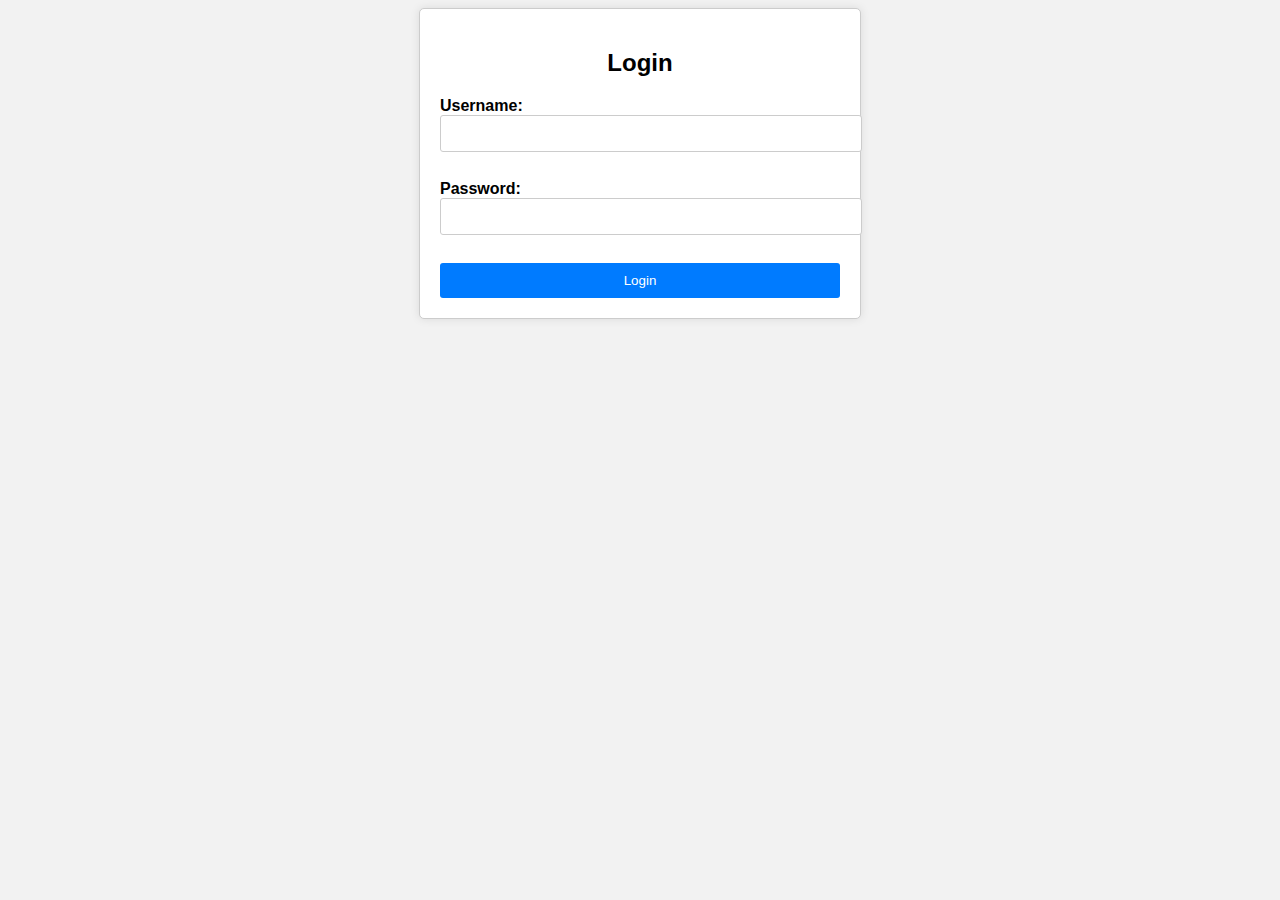
<file: login.html>
<!DOCTYPE html>
<html lang="en">
<head>
    <meta charset="UTF-8">
    <meta name="viewport" content="width=device-width, initial-scale=1.0">
    <link rel="stylesheet" href="style.css">
    <title>Login Page</title>
</head>
<body>
    <div class="container">
        <h2>Login</h2>
        <form action="login.php" method="post">
            <label for="username">Username:</label>
            <input type="text" name="name" required><br><br>
            
            <label for="password">Password:</label>
            <input type="password" name="password" required><br><br>
            
            <input type="submit" value="Login">
        </form>
    </div>
</body>
</html>
</file>
<file: style.css>
body {
    font-family: Arial, sans-serif;
    background-color: #f2f2f2;
}

.container {
    max-width: 400px;
    margin: 0 auto;
    padding: 20px;
    background-color: #fff;
    border: 1px solid #ccc;
    border-radius: 5px;
    box-shadow: 0 0 10px rgba(0, 0, 0, 0.1);
}

h2 {
    text-align: center;
}

label {
    display: block;
    font-weight: bold;
}

input[type="text"],
input[type="password"] {
    width: 100%;
    padding: 10px;
    margin-bottom: 10px;
    border: 1px solid #ccc;
    border-radius: 3px;
}

input[type="submit"] {
    width: 100%;
    padding: 10px;
    background-color: #007bff;
    color: #fff;
    border: none;
    border-radius: 3px;
    cursor: pointer;
}

input[type="submit"]:hover {
    background-color: #0056b3;
}
</file>
